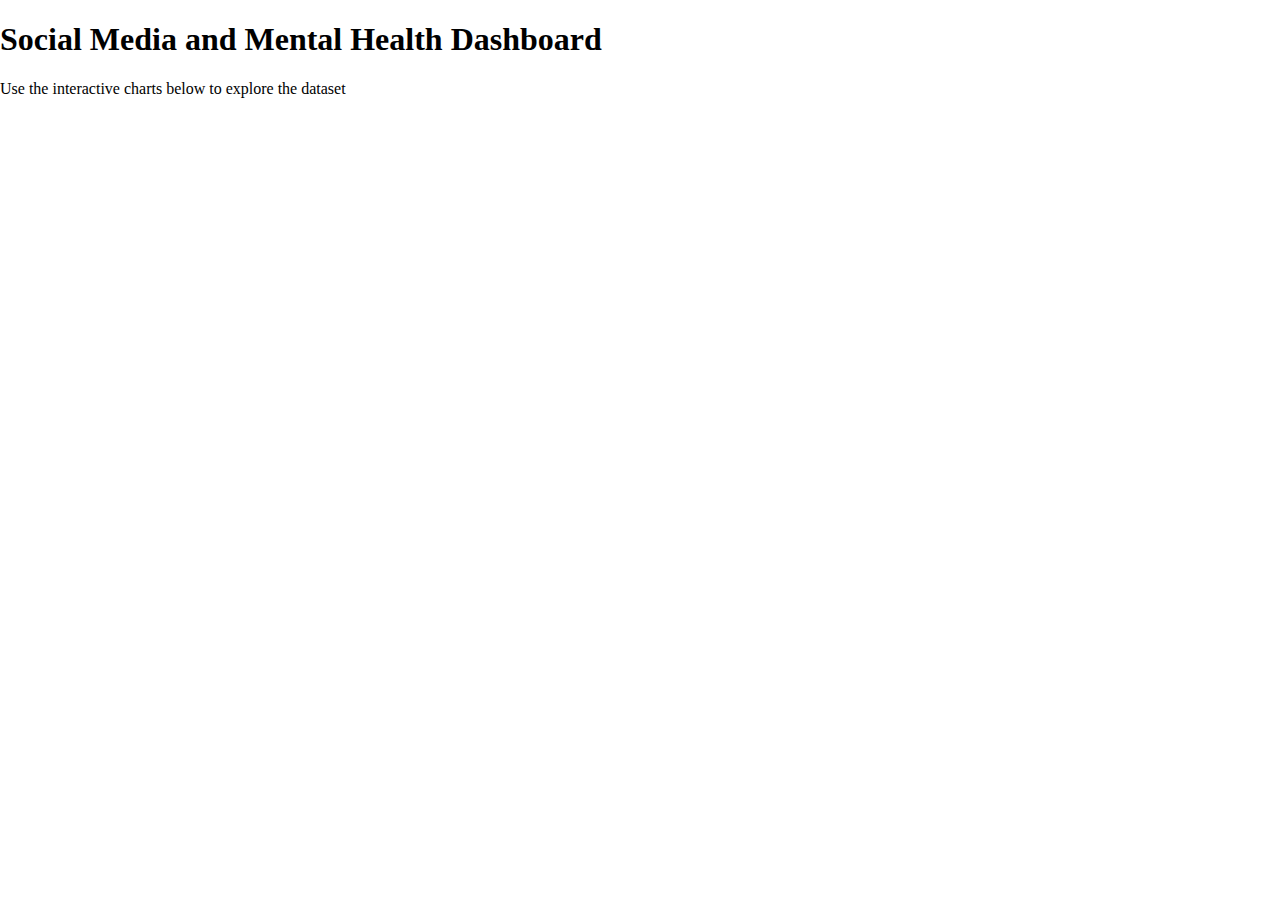
<file: Static/smmh.html>
<!DOCTYPE html>
<html lang="en">

<head>
  <meta charset="UTF-8">
  <meta name="viewport" content="width=device-width, initial-scale=1.0">
  <meta http-equiv="X-UA-Compatible" content="ie=edge">
  <title>Social Media Mental Health Project</title>
  <script src="https://d3js.org/d3.v7.min.js"></script>
  <script src="https://cdn.plot.ly/plotly-latest.min.js"></script>
  <link rel="stylesheet" href="style.css">
</head>

<body>

  <script src="http://localhost:5000/social"></script>

  <div class="container">
    <div class="row">
      <div class="col-md-12 p-5 text-center bg-light">
        <h1>Social Media and Mental Health Dashboard</h1>
        <p>Use the interactive charts below to explore the dataset</p>
      </div>
    <!-- </div>
    <div class="row">
      <div class="col-md-2">
        <div class="card card-body bg-light">
          <h6>Test Subject ID No.:</h6>
          <select id="selDataset" onchange="optionChanged(this.value)"></select>
        </div>
        <div class="card card-primary">
          <div class="card-header">
            <h4 class="card-title">Demographic Info</h4>
          </div>
          <div id="sample-metadata" class="card-body"></div>
        </div>
      </div>
      <div class="col-md-5">
        <div id="bar"></div>
      </div>
      <div class="col-md-5">
        <div id="gauge"></div>
      </div>
    </div>
    <div class="row">
      <div class="col-md-12">
        <div id="bubble"></div>
      </div>
    </div>
  </div>

  <script src="Resources/project3_dataset.json"></script> -->
</body>

</html>
</file>
<file: Static/style.css>
/* Remove the default margin and padding from the body. */
body {
  padding: 0;
  margin: 0;
}

/* Set map, body, and html to 100% of the screen size. */
#map,
body,
html {
  height: 100%;
}
</file>
